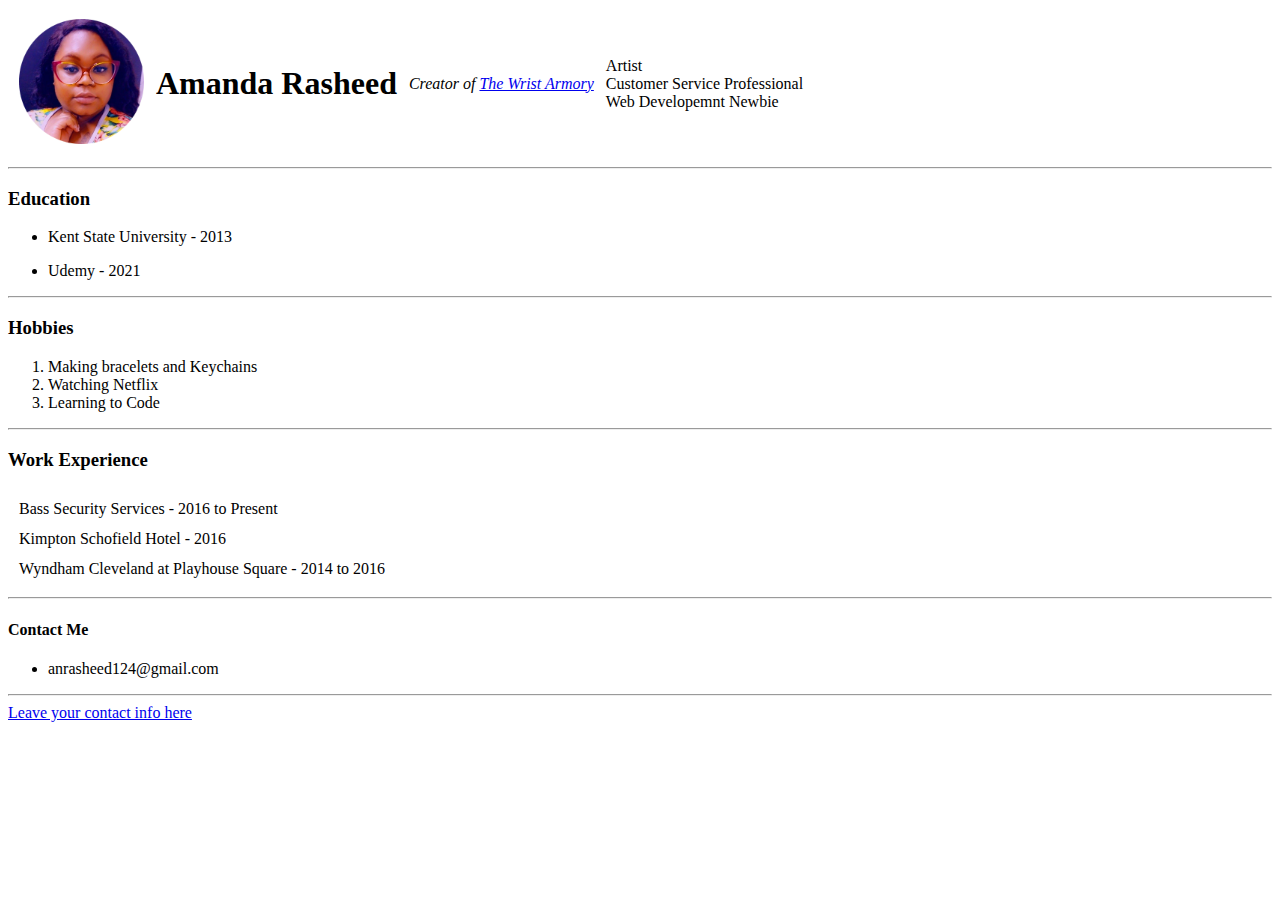
<file: index.html>
<!doctype html>

<html lang="en">
<head>
  <meta charset="utf-8">
  <title>Amanda Rasheed</title>
</head>

<body>
  <table cellspacing="10">
    <tr>
<td><img src="circle-cropped fb profile photo.png" alt="profie photo" width="125" height="125"></td>
  
<td><h1>Amanda Rasheed</h1></td>
  
      <td><p><em>Creator of <a href="https://thewristarmory.bigcartel.com">The Wrist Armory</a></em></p></td>
    
   
      <td><p>Artist<br>Customer Service Professional<br>Web Developemnt Newbie</p></td>
  </tr>
  </table>
     
  <hr>

  <h3>Education</h3>
    <ul> <li>
    Kent State University - 2013
      </li></ul>
 <ul>
   <li>Udemy - 2021 </li>
 </ul>
 <hr>

 <h3>Hobbies</h3>
  <ol>
    <li> Making bracelets and Keychains</li>
    <li>Watching Netflix</li>
    <li>Learning to Code</li>
  </ol>
<hr>

<h3>Work Experience</h3>
<table cellspacing="10">
  <tr>
    <td>
Bass Security Services - 2016 to Present</td>
  </tr>
<tr>
  <td> Kimpton Schofield Hotel - 2016</td>
</tr>
<tr>
  <td>
Wyndham Cleveland at Playhouse Square - 2014 to 2016
  </td>
</tr>
</table>
<hr>
<h4>Contact Me</h4>
<ul>
  <li>
    anrasheed124@gmail.com
  </li>
</ul>
<hr>
<a href="contact.html">Leave your contact info here</a>


</body>
</html>
</file>
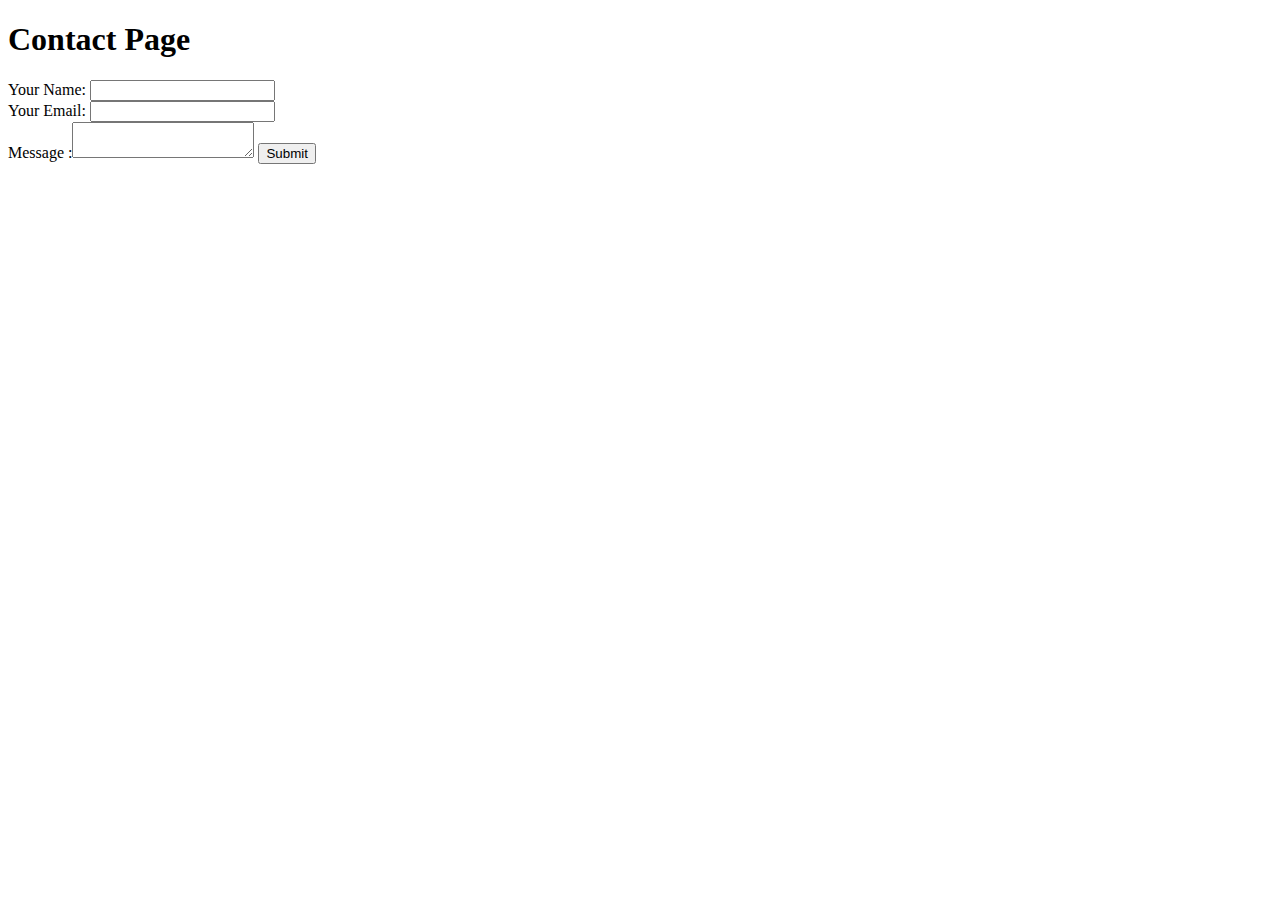
<file: contact.html>
<!doctype html>

<html lang="en">
<head>
  <meta charset="utf-8">
  <title>Contact Page</title>
  
</head>

<body>
    <h1>Contact Page</h1>
 <form class="gmail" action="mailto: info @ anrasheed124@gmail.com" method="POST" enctype="text/plain"></form>
 <label>Your Name:</label> <input type="text" name="" value=""> <br>
 <label>Your Email:</label> <input type="text" name="" value=""> <br>
 <label>Message :</label><textarea> </textarea>

 <input type="submit" name="">
</body>
</html>
</file>
